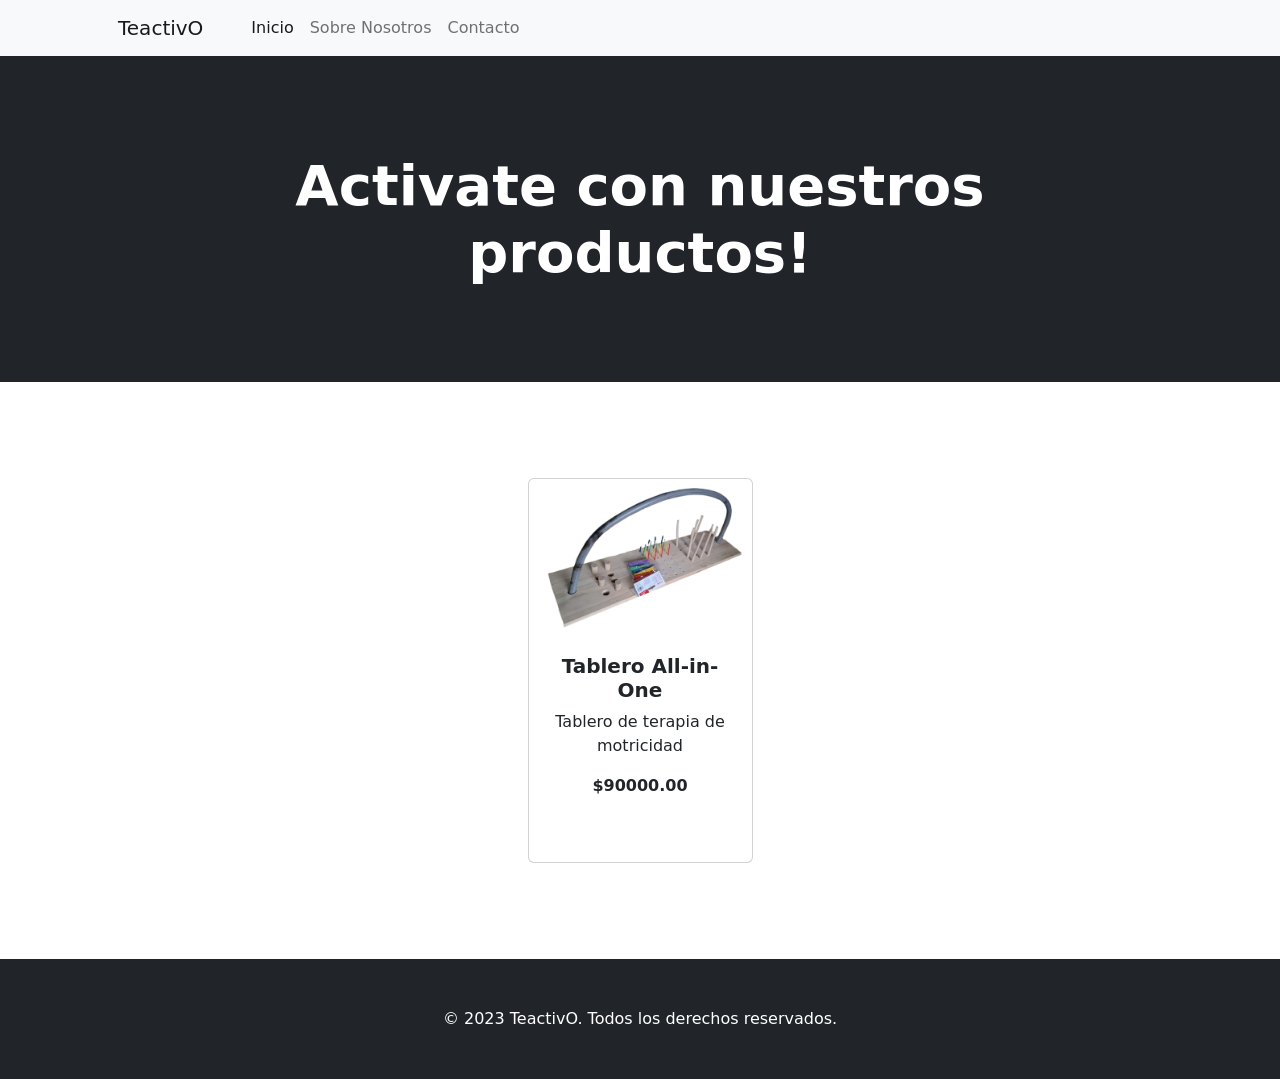
<file: index.html>
<!DOCTYPE html>
<html lang="en">
    <head>
        <meta charset="utf-8" />
        <meta name="viewport" content="width=device-width, initial-scale=1, shrink-to-fit=no" />
        <meta name="description" content="" />
        <meta name="author" content="" />
        <title>TeactivO - Soluciones de Terapia Ocupacional</title>
        <!-- Favicon -->
        <link rel="icon" type="image/x-icon" href="assets/favicon.ico" />
        <!-- Bootstrap icons -->
        <link href="https://cdn.jsdelivr.net/npm/bootstrap-icons@1.5.0/font/bootstrap-icons.css" rel="stylesheet" />
        <!-- Core theme CSS (includes Bootstrap) -->
        <link href="styles.css" rel="stylesheet" />
    </head>
    <body>
        <!-- Navigation -->
        <nav class="navbar navbar-expand-lg navbar-light bg-light">
            <div class="container px-4 px-lg-5">
                <a class="navbar-brand" href="#">TeactivO</a>
                <button class="navbar-toggler" type="button" data-bs-toggle="collapse" data-bs-target="#navbarSupportedContent" aria-controls="navbarSupportedContent" aria-expanded="false" aria-label="Toggle navigation"><span class="navbar-toggler-icon"></span></button>
                <div class="collapse navbar-collapse" id="navbarSupportedContent">
                    <ul class="navbar-nav me-auto mb-2 mb-lg-0 ms-lg-4">
                        <li class="nav-item"><a class="nav-link active" href="#">Inicio</a></li>
                        <li class="nav-item"><a class="nav-link" href="#">Sobre Nosotros</a></li>
                        <li class="nav-item"><a class="nav-link" href="#">Contacto</a></li>
                    </ul>
                </div>
            </div>
        </nav>
        <!-- Header -->
        <header class="bg-dark py-5">
            <div class="container px-4 px-lg-5 my-5">
                <div class="text-center text-white">
                    <h1 class="display-4 fw-bolder">Activate con nuestros productos!</h1>
                    <p class="lead fw-normal text-white-50 mb-0"></p>
                </div>
            </div>
        </header>
        <!-- Products Section -->
        <section class="py-5">
            <div class="container px-4 px-lg-5 mt-5">
                <div id="productos-container" class="row gx-4 gx-lg-5 row-cols-2 row-cols-md-3 row-cols-xl-4 justify-content-center">
                    <!-- Aquí se insertarán los productos dinámicamente con JavaScript -->
                </div>
            </div>
        </section>
        <!-- Footer -->
        <footer class="py-5 bg-dark">
            <div class="container"><p class="m-0 text-center text-white">&copy; 2023 TeactivO. Todos los derechos reservados.</p></div>
        </footer>
        <!-- Bootstrap core JS -->
        <script src="https://cdn.jsdelivr.net/npm/bootstrap@5.2.3/dist/js/bootstrap.bundle.min.js"></script>
        <!-- Custom script for loading products -->
        <script src="js/script.js"></script>
    </body>
</html>
</file>
